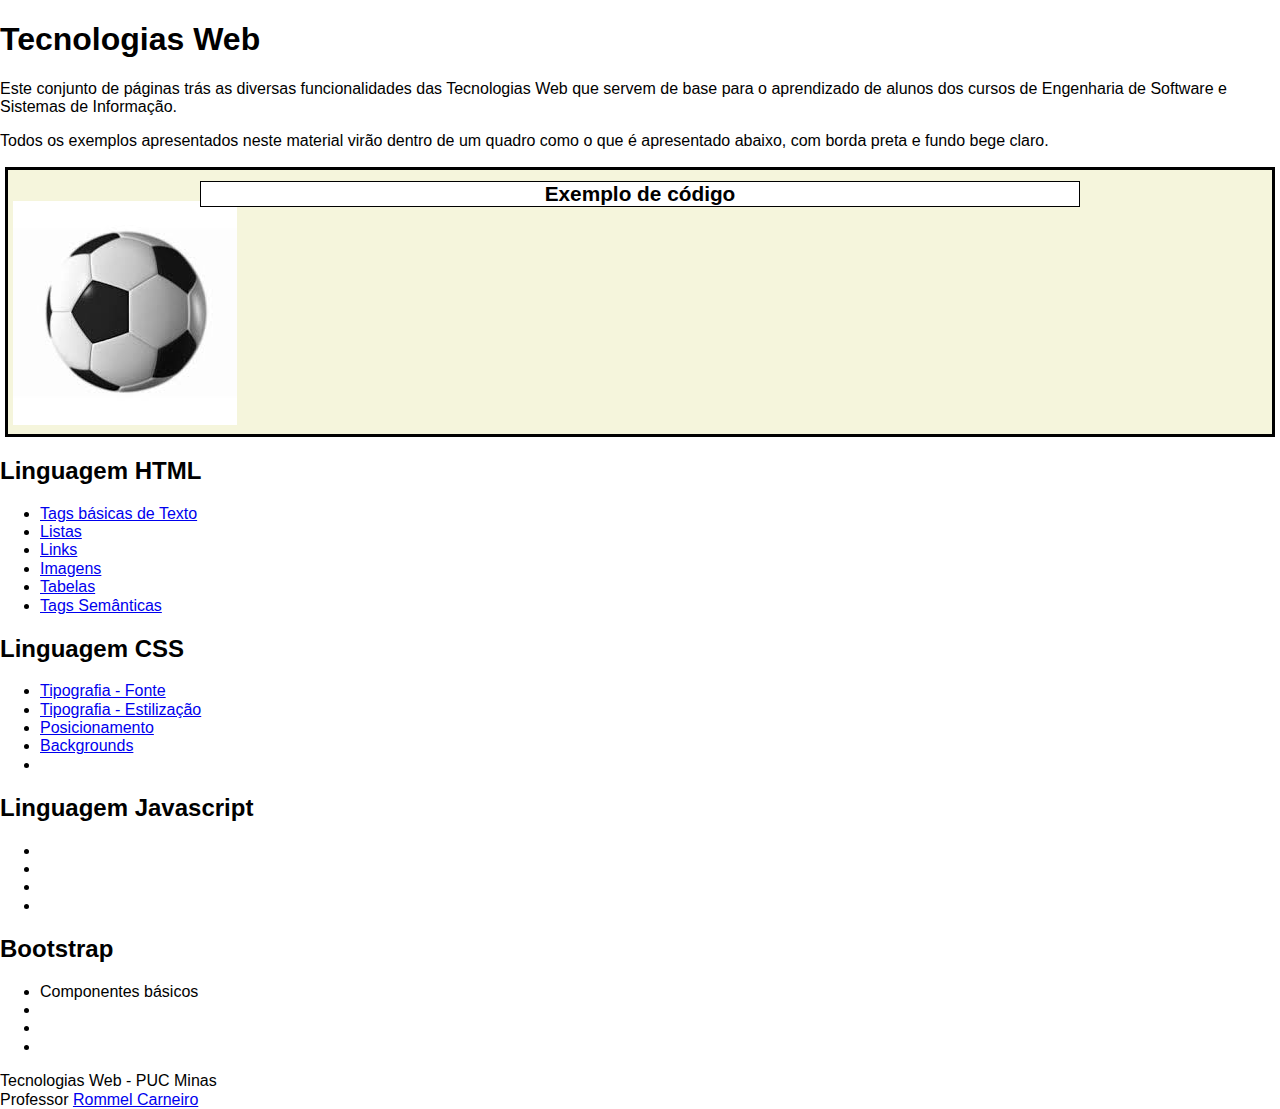
<file: index.html>
<!DOCTYPE html>
<html lang="en">

<head>
    <meta charset="UTF-8">
    <meta name="viewport" content="width=device-width, initial-scale=1.0">
    <meta http-equiv="X-UA-Compatible" content="ie=edge">
    <title>Tecnologias Web - PUC Minas</title>
    <link rel="stylesheet" href="styles/site.css">
</head>

<body>
    <header>

    </header>
    <main>
        <section>
            <h1>Tecnologias Web</h1>
            <p>Este conjunto de páginas trás as diversas funcionalidades das Tecnologias Web que servem de base para o aprendizado
                de alunos dos cursos de Engenharia de Software e Sistemas de Informação.</p>

            <p>Todos os exemplos apresentados neste material virão dentro de um quadro como o que é apresentado abaixo, com borda preta e fundo bege claro.</p>
            <div class="exemplo"><h3>Exemplo de código</h3> <img src="images/bola.jpg" alt="Exemplo simples de uma bola"></div>
        </section>
    </main>
    <aside>
        <nav>
            <h2>Linguagem HTML</h2>
            <ul>
                <li>
                    <a href="pages/html_texto.html">Tags básicas de Texto</a>
                </li>
                <li>
                    <a href="pages/html_listas.html">Listas</a>
                </li>
                <li>
                    <a href="pages/html_links.html">Links</a>
                </li>
                <li>
                    <a href="pages/html_imagens.html">Imagens</a>
                </li>
                <li>
                    <a href="pages/html_tabelas.html">Tabelas</a>
                </li>
                <li>
                    <a href="pages/html_semantic.html">Tags Semânticas</a>
                </li>
            </ul>
            <h2>Linguagem CSS</h2>
            <ul>
                <li><a href="pages/css_tipografia_fontes.html">Tipografia - Fonte</a></li>
                <li><a href="pages/css_tipografia_estilo.html">Tipografia - Estilização</a></li>
                <li><a href="pages/css_posicionamento.html">Posicionamento</a></li>
                <li><a href="pages/css_background.html">Backgrounds</a></li>
                <li></li>
            </ul>
            <h2>Linguagem Javascript</h2>
            <ul>
                <li></li>
                <li></li>
                <li></li>
                <li></li>
            </ul>
            <h2>Bootstrap</h2>
            <ul>
                <li>Componentes básicos</li>
                <li></li>
                <li></li>
                <li></li>
            </ul>
        </nav>
    </aside>
    <footer>Tecnologias Web - PUC Minas
        <br>Professor
        <a href="mailto:rommelcarneiro@pucminas.br">Rommel Carneiro</a>
    </footer>
</body>

</html>
</file>
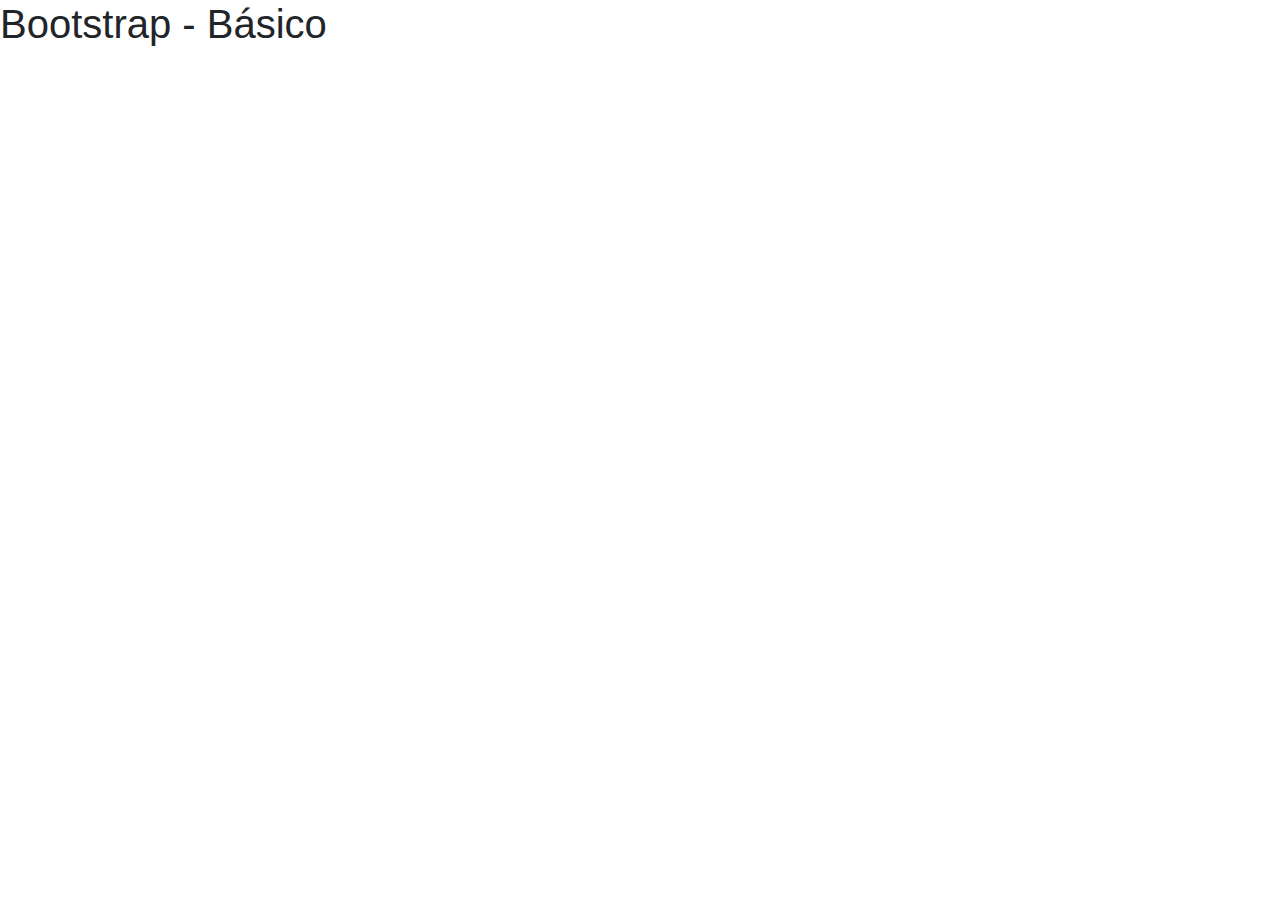
<file: pages/bootstrap_basico.html>
<!DOCTYPE html>
<html lang="en">

<head>
    <meta charset="utf-8">
    <meta name="viewport" content="width=device-width, initial-scale=1.0">
    <meta http-equiv="X-UA-Compatible" content="ie=edge">
    <title>Linguagem CSS - Background</title>
    <link rel="stylesheet" href="../styles/site.css">
    <link rel="stylesheet" href="https://maxcdn.bootstrapcdn.com/bootstrap/4.0.0/css/bootstrap.min.css">
</head>
<body>
    <h1>Bootstrap - Básico</h1>
    
</body>
</html>
</file>
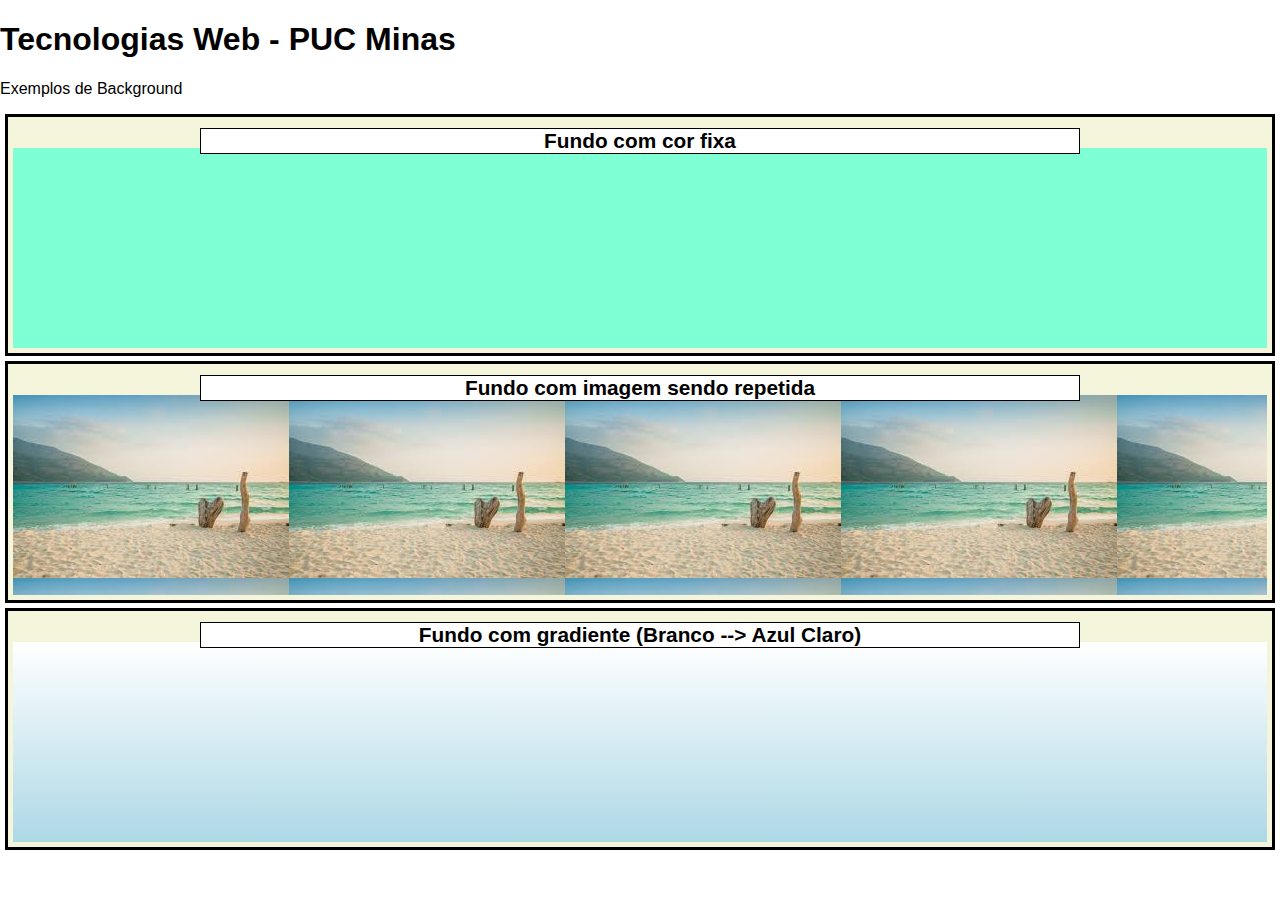
<file: pages/css_background.html>
<!DOCTYPE html>
<html lang="en">

<head>
    <meta charset="utf-8">
    <meta name="viewport" content="width=device-width, initial-scale=1.0">
    <meta http-equiv="X-UA-Compatible" content="ie=edge">
    <title>Linguagem CSS - Background</title>
    <link rel="stylesheet" href="../styles/site.css">
    <style>

        #d1, #d2, #d3 {
            height: 200px;
        }
        #d1 {
            background-color: aquamarine;
        }

        #d2 {
            background-image: url(../images/praia.jpg);
        }

        #d3 {
            background-image: linear-gradient(white, lightblue);
        }
    </style>
</head>

<body>
    <h1>Tecnologias Web - PUC Minas</h1>
    <p>Exemplos de Background</p>
    <div class="exemplo">
        <h3>Fundo com cor fixa</h3>
        <div id="d1"></div>
    </div>
    <div class="exemplo">
        <h3>Fundo com imagem sendo repetida</h3>
        <div id="d2"></div>
    </div>
    <div class="exemplo">
        <h3>Fundo com gradiente (Branco --> Azul Claro)</h3>
        <div id="d3"></div>
    </div>
    
    
    
    
</body>

</html>
</file>
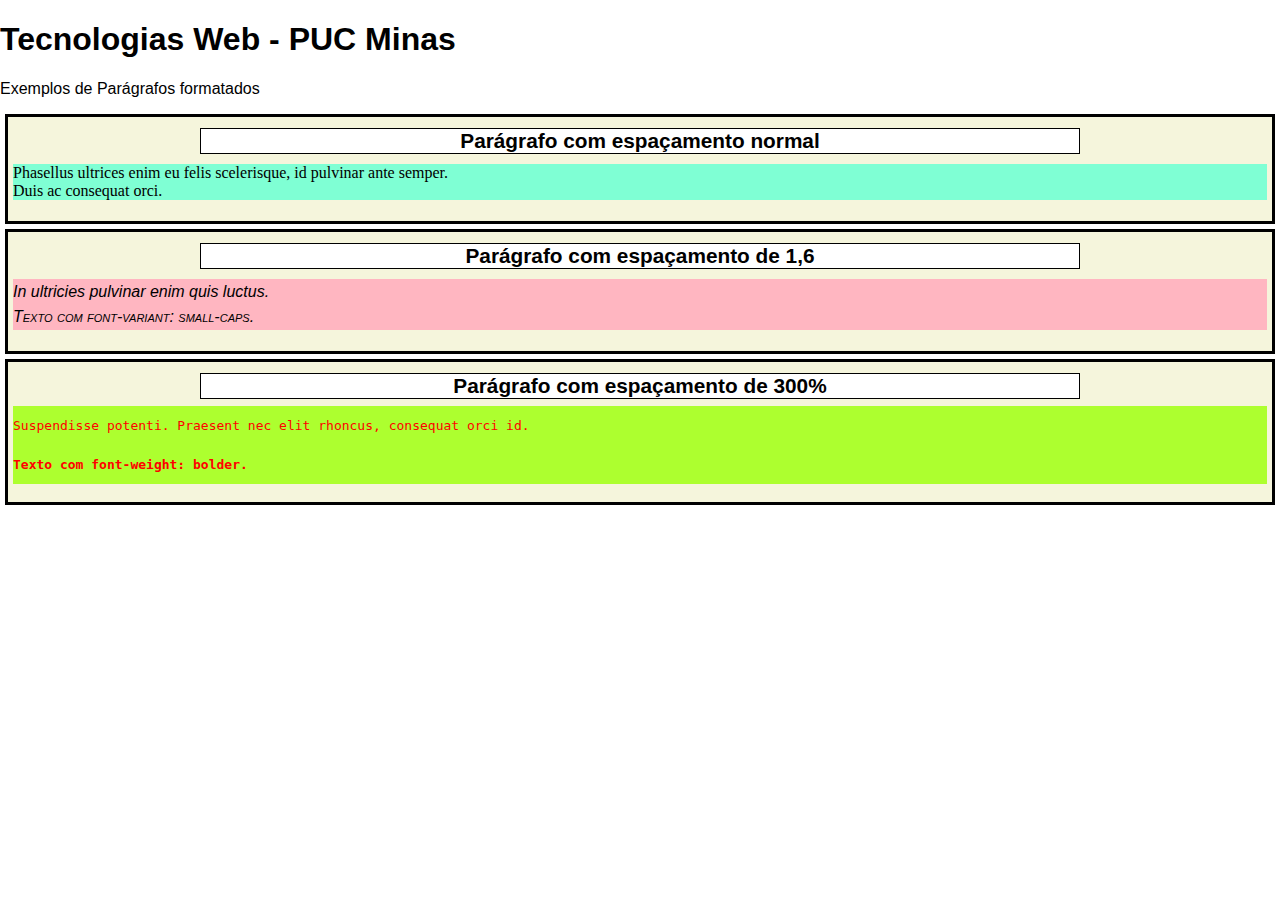
<file: pages/css_tipografia_fontes.html>
<!DOCTYPE html>
<html lang="en">
<head>
    <meta charset="utf-8">
    <meta name="viewport" content="width=device-width, initial-scale=1.0">
    <meta http-equiv="X-UA-Compatible" content="ie=edge">
    <title>Linguagem CSS - Tipografia - Fontes</title>
    <link rel="stylesheet" href="../styles/site.css">
    <style>
        #p1 { background-color: aquamarine; font-family: times;
            line-height: normal;
        }
        #p2 { background-color:lightpink; font-family: arial;
            line-height: 1.6;       
            font-style: italic;            
        }
        #p3 { background-color:greenyellow; font-family: monospace;
            line-height: 300%;
            color: red;            
        }
        .bolder { font-weight: bolder }
        .smallcaps { font-variant: small-caps; }
    </style>
</head>
<body>
    <h1>Tecnologias Web - PUC Minas</h1>    
    <p>Exemplos de Parágrafos formatados</p>
    <div class="exemplo">
            <h3>Parágrafo com espaçamento normal</h3>
            <p id="p1">Phasellus ultrices enim eu felis scelerisque, id pulvinar ante semper. <br><span>Duis ac consequat orci.</span></p>
    </div>
    <div class="exemplo">
        <h3>Parágrafo com espaçamento de 1,6</h3>
        <p id="p2"> In ultricies pulvinar enim quis luctus. <br><span class="smallcaps">Texto com font-variant: small-caps.</span></p>
    </div>
    <div class="exemplo">
        <h3>Parágrafo com espaçamento de 300%</h3>
        <p id="p3">Suspendisse potenti. Praesent nec elit rhoncus, consequat orci id. <br><span class="bolder">Texto com font-weight: bolder.</span></p>
    </div>
</body>
</html>
</file>
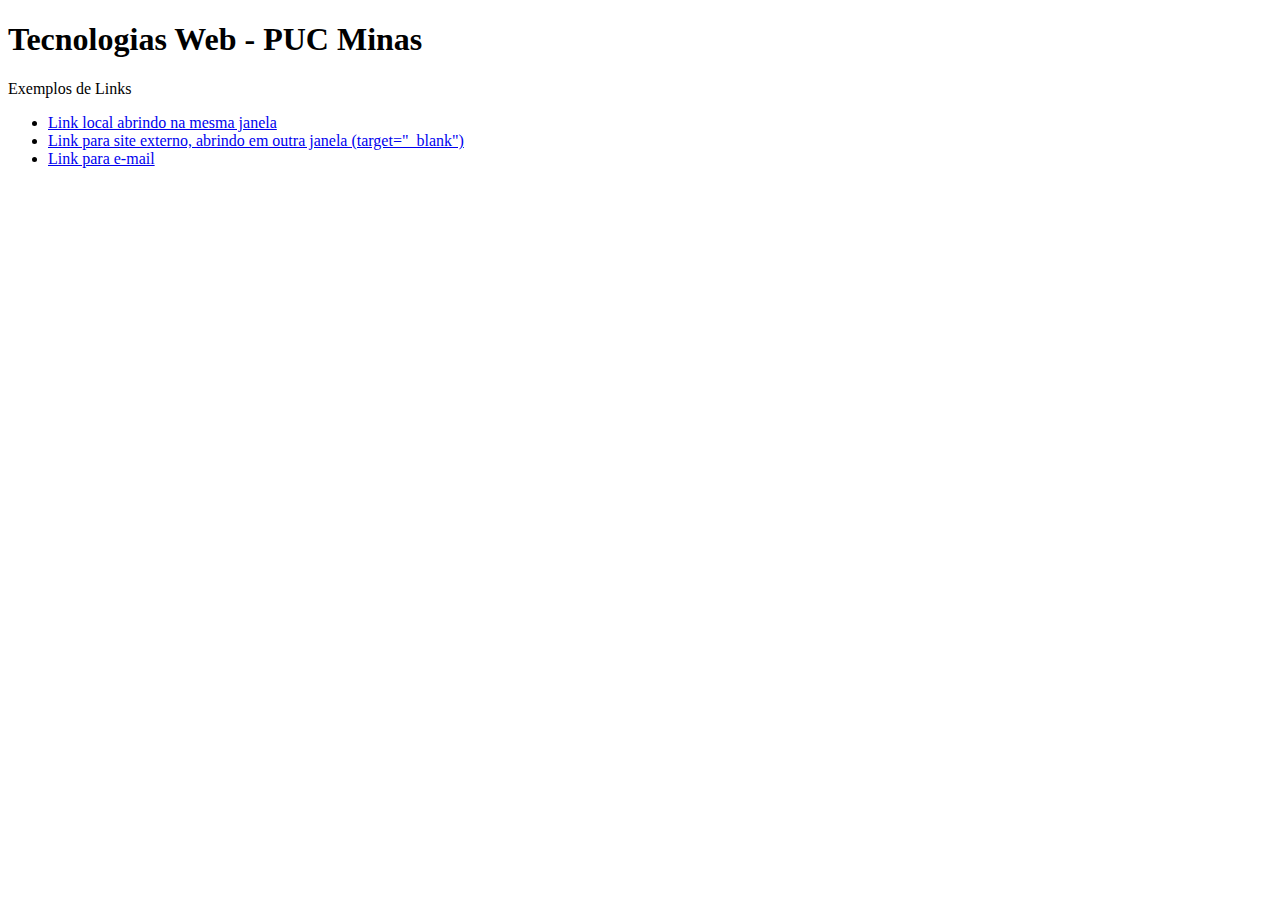
<file: pages/html_links.html>
<!DOCTYPE html>
<html lang="en">
<head>
    <meta charset="UTF-8">
    <meta name="viewport" content="width=device-width, initial-scale=1.0">
    <meta http-equiv="X-UA-Compatible" content="ie=edge">
    <title>Linguagem HTML - Links</title>
</head>
<body>
    <h1>Tecnologias Web - PUC Minas</h1>    
    <p>Exemplos de Links</p>
    <ul>
        <li><a href="../index.html">Link local abrindo na mesma janela</a></li>
        <li><a href="http://www.pucminas.br" target="_blank">Link para site externo, abrindo em outra janela (target="_blank")</a></li>
        <li><a href="mailto:rommelcarneiro@pucminas.br">Link para e-mail</a></li>
    </ul>
</body>
</html>
</file>
<file: styles/site.css>
@import url("normalize.css");
@import url("prism.min.css");
body {
    font-family: arial;
}
div.exemplo {
    border: 3px solid black;
    background-color: beige;
    margin: 5px;
    padding:5px;
}
div.exemplo h3 {    
    font-weight: bolder;
    font-size: 1.3em;
    background-color: white;
    width: 70%;
    margin: 0px auto;
    position: relative;
    top:6px;
    text-align: center;
    border: 1px solid black;
}
</file>
